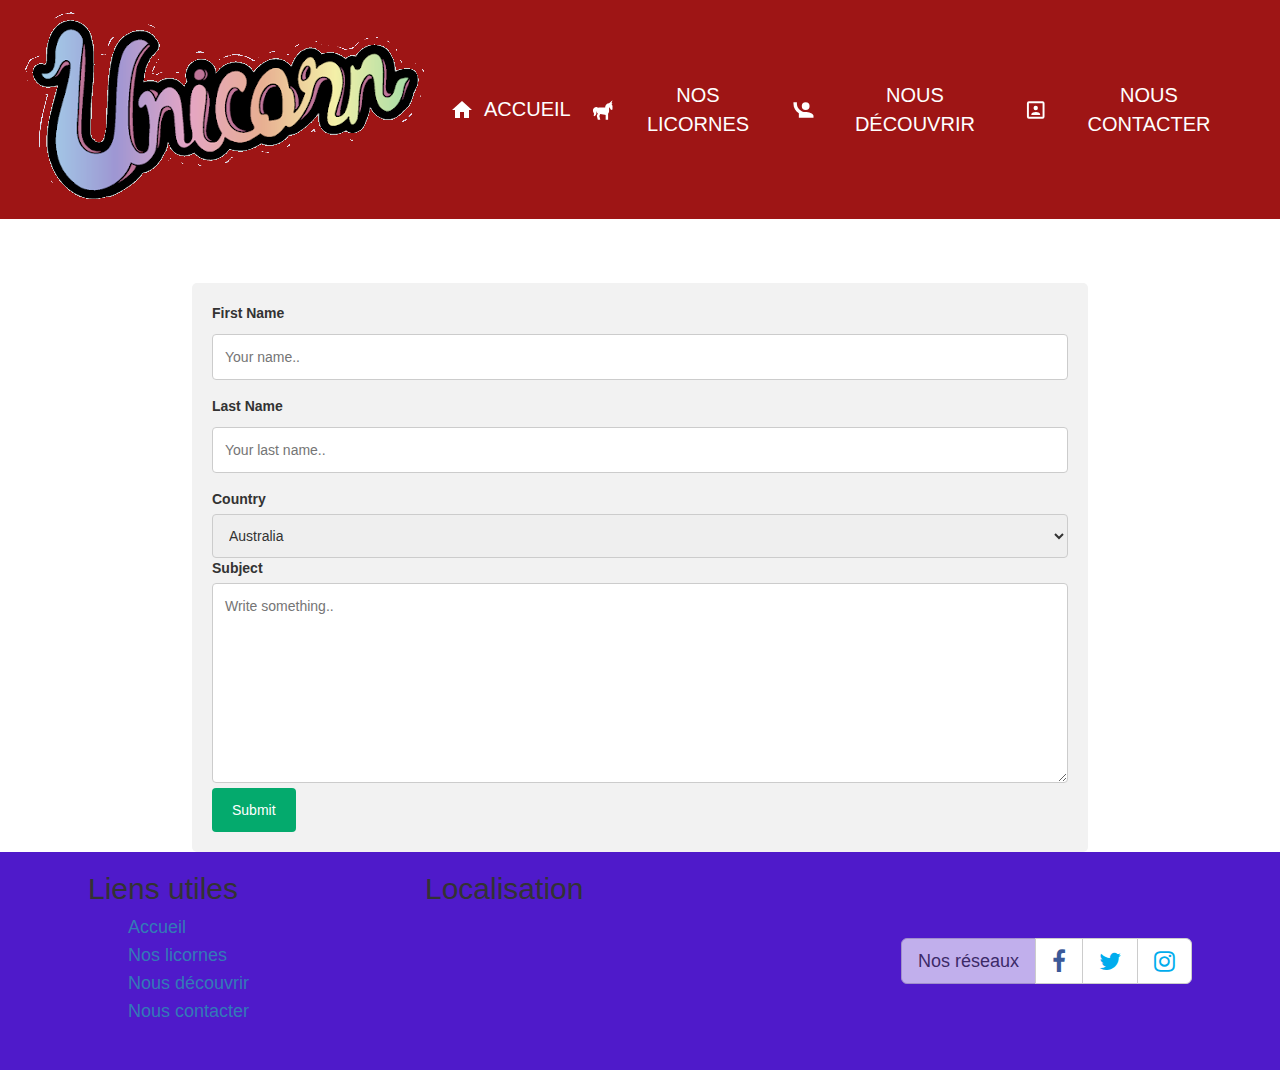
<file: formulaire.html>
<!doctype html>
<html lang="fr">
    <head>
	    <meta charset="utf-8">
        <title>Unicorn Renting</title>
        <link rel="stylesheet" href="css.css">
        <link rel="stylesheet" type="text/css" href="https://netdna.bootstrapcdn.com/bootstrap/3.0.0/css/bootstrap.min.css">
        <link rel="stylesheet" type="text/css" href="https://maxcdn.bootstrapcdn.com/font-awesome/4.6.1/css/font-awesome.min.css">
        <script src="myScript.js"></script>
	</head>
	<body>
	     <div class="header">
            <img src="./img/title.png" alt="Unicorn">
            <div class="bandeau">
                <div class="nav-element">
                    <svg style="width:24px;height:24px" viewBox="0 0 24 24">
                        <path fill="currentColor" d="M10,20V14H14V20H19V12H22L12,3L2,12H5V20H10Z" />
                    </svg>
                    <a href="./index.html">Accueil</a>
                </div>
                <div class="nav-element">
                    <svg style="width:24px;height:24px" viewBox="0 0 24 24">
                        <path fill="currentColor" d="M22 5L21.11 6.34C21.65 6.7 22 7.31 22 8V11.5L20.5 12L18.96 9.54C18.83 9.33 18.5 9.42 18.5 9.67V13.25C18.5 14.23 18.11 15.11 17.5 15.78V22H15V17C14.92 17 14.84 17 14.75 17C14.54 17 14.33 16.97 14.13 16.94L9.45 16.16L8.57 18.12L9.54 22H6.96L6.04 18.3C5.97 18.03 6 17.74 6.11 17.5L7 15.5C6.12 14.92 5.53 13.94 5.5 12.81C5.46 12.96 5.44 13.18 5.47 13.5C5.5 13.94 5.61 14.59 5.54 15.31C5.5 16.03 5.18 16.77 4.76 17.26C4.32 17.75 3.85 18.09 3.35 18.35L2.65 17.65C2.84 17.18 3.03 16.76 3.07 16.37C3.13 16 3.06 15.7 2.95 15.43L2.42 14.3C2.21 13.79 1.95 13.05 2 12.18C2.03 11.33 2.5 10.22 3.39 9.61C4.29 9 5.26 8.91 6.05 9.08C6.55 9.18 7.06 9.42 7.5 9.76C7.87 9.59 8.3 9.5 8.75 9.5H14.5V9C14.5 6.79 16.29 5 18.5 5L22 2L21 5H22Z" />
                    </svg>
                    <a href="#">Nos licornes</a>
                </div>
                <div class="nav-element">
                    <svg style="width:24px;height:24px" viewBox="0 0 24 24">
                        <path fill="currentColor" d="M1.5,4V5.5C1.5,9.65 3.71,13.28 7,15.3V20H22V18C22,15.34 16.67,14 14,14C14,14 13.83,14 13.75,14C9,14 5,10 5,5.5V4M14,4A4,4 0 0,0 10,8A4,4 0 0,0 14,12A4,4 0 0,0 18,8A4,4 0 0,0 14,4Z" />
                    </svg>
                    <a href="#">Nous découvrir</a>
                </div>
                <div class="nav-element">
                    <svg style="width:24px;height:24px" viewBox="0 0 24 24">
                        <path fill="currentColor" d="M19,19H5V5H19M19,3H5A2,2 0 0,0 3,5V19A2,2 0 0,0 5,21H19A2,2 0 0,0 21,19V5C21,3.89 20.1,3 19,3M16.5,16.25C16.5,14.75 13.5,14 12,14C10.5,14 7.5,14.75 7.5,16.25V17H16.5M12,12.25A2.25,2.25 0 0,0 14.25,10A2.25,2.25 0 0,0 12,7.75A2.25,2.25 0 0,0 9.75,10A2.25,2.25 0 0,0 12,12.25Z" />
                    </svg>
                    <a href="./formulaire.html">Nous contacter</a>
                </div>
            </div>
        </div>
		
		
		<div class="containerform">
			<form action="action_page.php">

			<label for="fname">First Name</label>
			<input type="text" id="fname" name="firstname" placeholder="Your name..">

			<label for="lname">Last Name</label>
			<input type="text" id="lname" name="lastname" placeholder="Your last name..">

			<label for="country">Country</label>
			<select id="country" name="country">
				<option value="australia">Australia</option>
				<option value="canada">Canada</option>
				<option value="usa">USA</option>
			</select>

			<label for="subject">Subject</label>
			<textarea id="subject" name="subject" placeholder="Write something.." style="height:200px"></textarea>

			<input type="submit" value="Submit">

			</form>
		</div>
		
		<div class="footer">

            <div id= "first" class="liensutiles">
                <h2>Liens utiles</h2>
                <ul>
                    <li>
                        <a href="#">Accueil</a>
                    </li>
                    <li>
                        <a href="#">Nos licornes</a>
                    </li>
                    <li>
                        <a href="#">Nous découvrir</a>
                    </li>
					<li>
                        <a href="#">Nous contacter</a>
                    </li>
                </ul>
            </div>

			
			
            <div id= "second">
				<div>
					<h2>Localisation</h2>
				</div>
			
				<div class="responsive-map-container">
					<iframe src="https://www.google.com/maps/embed?pb=!1m18!1m12!1m3!1d1737.6221882978507!2d-98.48650795000005!3d29.421653200000023!2m3!1f0!2f0!3f0!3m2!1i1024!2i768!4f13.1!3m3!1m2!1s0x865c58aa57e6a56f%3A0xf08a9ad66f03e879!2sHenry+B.+Gonzalez+Convention+Center!5e0!3m2!1sen!2sus!4v1393884854786" frameborder="0" style="border:0"></iframe>
				</div>
			</div>
			



            <div id="third" class= "social">
			
                <div class="btn-group">
                    <button class="btn btn-default btn-lg disabled">Nos réseaux </button> 
                    <a class="btn btn-default btn-lg" target="_blank" title="On Facebook" href="https://www.facebook.com/sharer.php?u=http%3A%2F%2Fostr.io/code/html-social-like-share-buttons-no-javascript.html&amp;t=Social%20Buttons%20in%20HTML%20only%20using%20Twitter%20Bootstrap%203%20and%20Font%20Awesome%30Icons">
                        <i class="fa fa-facebook fa-lg fb"></i>
                    </a>
                    <a class="btn btn-default btn-lg" target="_blank" title="On Twitter" href="https://twitter.com/share?url=http%3A%2F%2Fostr.io/code/html-social-like-share-buttons-no-javascript.html&amp;text=Social%20Buttons%20in%20HTML%20only%20using%20Twitter%20Bootstrap%203%20and%20Font%20Awesome%20Icons">
                        <i class="fa fa-twitter fa-lg tw"></i>
                    </a>
                    <a class="btn btn-default btn-lg" target="_blank" title="On Instagram" href="https://intagram.com/share?url=http%3A%2F%2Fostr.io/code/html-social-like-share-buttons-no-javascript.html&amp;text=Social%20Buttons%20in%20HTML%20only%20using%20Twitter%20Bootstrap%203%20and%20Font%20Awesome%20Icons">
                        <i class="fa fa-instagram fa-lg tw"></i>
                    </a>
                </div>
            </div>



        </div>
	</body>
</html>
</file>
<file: css.css>
.content {
    padding: 15px 5px;
    background-color: #000;
    color: #FFF;
}

.header {
    display: flex;
    background-color: rgb(158, 21, 21);
    padding: 10px 20px;
}


.title {
    color: #FFF;
}

.bandeau{
    display: flex;
    margin:auto 10px;
    text-align:center;
}

.nav-element {
    padding: 20px 10px;
    display: flex;
    align-items: center;
    justify-content: center;
    color: white;
}

.nav-element > a {
    padding: 0 0 0 10px;
    color: inherit;
    font-size: 20px;
    font-weight: 500;
    text-decoration: none;
    text-transform: uppercase;
}

.nav-element:hover {
    background-color: #555;
    border-radius: 10px;
}

.nav-element:active {
    background-color: black;
}


.element {
    display: flex;
    width: 100%;
    box-sizing: border-box;
    margin-bottom: 15px;
}


img {
    border-radius: 5px;
}

.gestionarticles{
    display: flex;
    flex-direction: column;
    justify-content: space-around;
    /*
    align-self: flex-start;
    */
    margin-left: 5%;
    margin-right: 5%;
    margin-bottom: 10%;

}



.contentarticles{
    margin-top: 5%;
}


i.fb,       span.fb{     	color: #3b5998; }
i.tw,       span.tw{     	color: #00aced; }
i.surfingbird{ max-height: 24px; min-width: 100%; }
i.surfingbird::before{
    /*
    content: url(https://bootstrap-ru.com/cdn/i/surf.png);
    */
    position: relative;
    left:0px;
    top: -7px;
    float: left;
}

ul{
	list-style: none;
	font-size: large;
}

li{
	margin-bottom: 2%;
}



.responsive-map-container {
    overflow: hidden;
}

.responsive-map-container iframe,   
.responsive-map-container object,  
.responsive-map-container embed {
	margin-left: 10%;
    width: 100%;
    height: auto;
}




input[type=text], select, textarea {
  width: 100%; /* Full width */
  padding: 12px; /* Some padding */ 
  border: 1px solid #ccc; /* Gray border */
  border-radius: 4px; /* Rounded borders */
  box-sizing: border-box; /* Make sure that padding and width stays in place */
  margin-top: 6px; /* Add a top margin */
  margin-bottom: 16px; /* Bottom margin */
  resize: vertical /* Allow the user to vertically resize the textarea (not horizontally) */
}

input[type=submit] {
  background-color: #04AA6D;
  color: white;
  padding: 12px 20px;
  border: none;
  border-radius: 4px;
  cursor: pointer;
}


input[type=submit]:hover {
  background-color: #45a049;
}



.containerform {
  border-radius: 5px;
  background-color: #f2f2f2;
  padding: 20px;
  margin-left: 15%;
  margin-top: 5%;
  margin-right: 15%;
} 



@media screen and (max-width:999px){
    .element {
        display: block;
        width: 100%;
        box-sizing: border-box;
    }

    .bandeau {
        display: block;
    }
	
	.footer{
		background-color: rgb(79, 26, 202);
		display: flex;
		flex-direction: column;
		justify-content: space-around;
		align-items: center;
	}

	#third{
		margin-top: 10%;
		margin-left: 5%;
	}
	
	#titlefooter{
		text-align: center;
	}
	
	li{
		margin-bottom: 2%;
		text-align: center;
	}
    img{
        display: block;
        margin-left: auto;
        margin-right: auto;
    }

    .titrearticles{
        text-align: center;
    }

    .contentarticles{
        text-align: justify;
        text-justify: inter-word;
    }
}

@media screen and (min-width:1000px)  {
    .element > * {
        display: inline-block;
    }
    .element > div{
        width:60%;
    }
	
	
	.footer{
		background-color: rgb(79, 26, 202);
		display: flex;
		flex-direction: row;
		justify-content: space-around;
		align-items: baseline;
	}
	
	#third{
		align-self: center;
	}

    .rightside{
        direction: rtl;
    }
}
</file>
